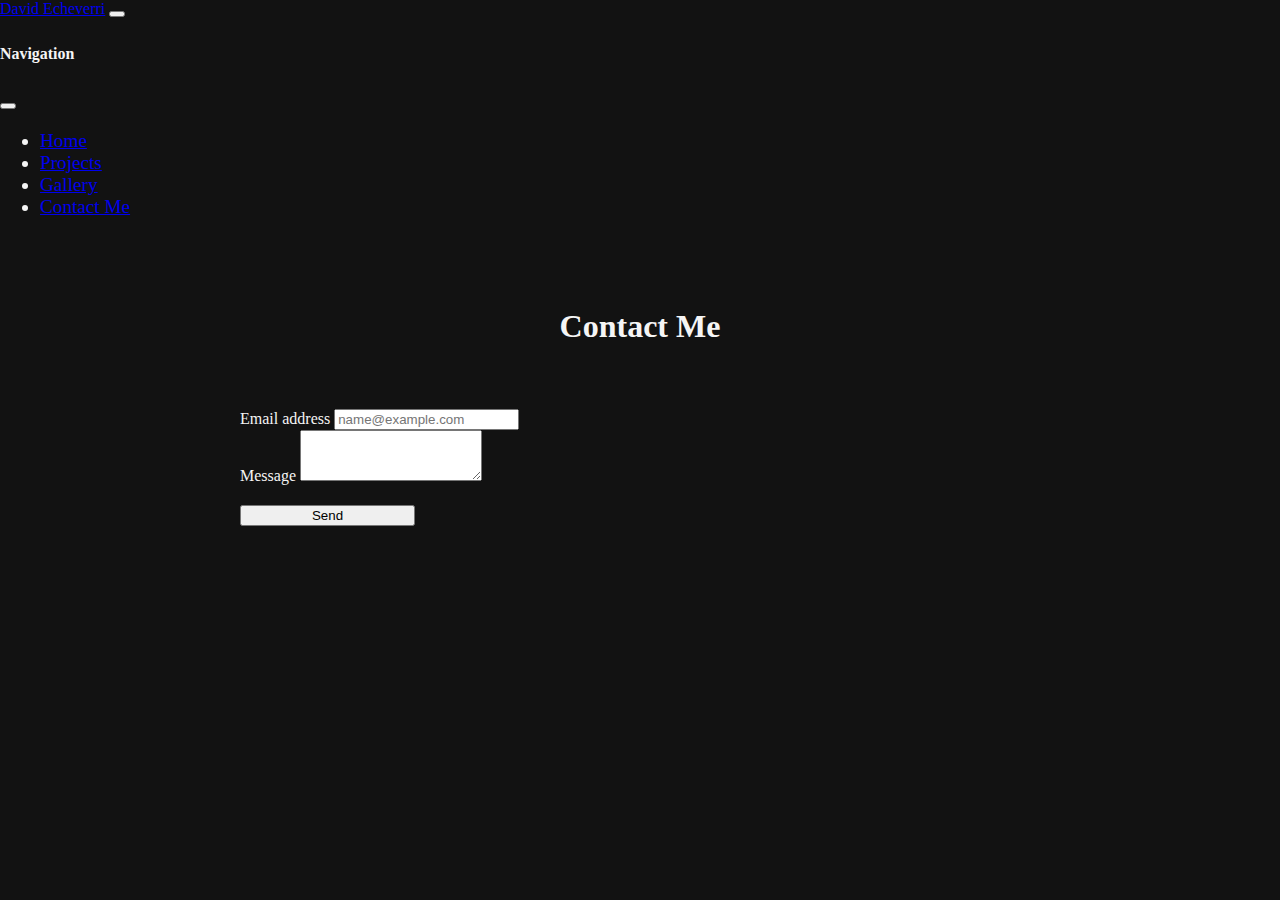
<file: html/contact.html>
<!DOCTYPE html>

<html lang="en">
    <head>
        <link href="https://cdn.jsdelivr.net/npm/bootstrap@5.2.3/dist/css/bootstrap.min.css" rel="stylesheet" integrity="sha384-rbsA2VBKQhggwzxH7pPCaAqO46MgnOM80zW1RWuH61DGLwZJEdK2Kadq2F9CUG65" crossorigin="anonymous">
        <link href="/css/styles.css" rel="stylesheet">
        <link href="/css/contact.css" rel="stylesheet">
        <meta charset="utf-8">
        <meta name="viewport" content="width=device-width, initial-scale=1">
        <title>Contact</title>
    </head>
    <body>
        <div id="navbar"></div>
        <section id="contact">
            <h1>Contact Me</h1>

            <form class="contact-form">
                <!-- Bootstrap email field -->
                <div class="mb-3">
                    <label for="exampleFormControlInput1" class="form-label">Email address</label>
                    <input type="email" class="form-control" id="exampleFormControlInput1" placeholder="name@example.com">
                </div>
                <!-- Bootstrap text field -->
                <div class="mb-3">
                    <label for="exampleFormControlTextarea1" class="form-label">Message</label>
                    <textarea class="form-control" id="exampleFormControlTextarea1" rows="3"></textarea>
                </div>
                <!-- Bootstrap button -->
                <button type="submit" class="btn btn-primary">Send</button>
            </form>
        </section>



        
        <script src="/js/navbar.js"></script>
        <script src="https://cdn.jsdelivr.net/npm/bootstrap@5.2.3/dist/js/bootstrap.bundle.min.js" integrity="sha384-kenU1KFdBIe4zVF0s0G1M5b4hcpxyD9F7jL+jjXkk+Q2h455rYXK/7HAuoJl+0I4" crossorigin="anonymous"></script>
    </body>
</html>
</file>
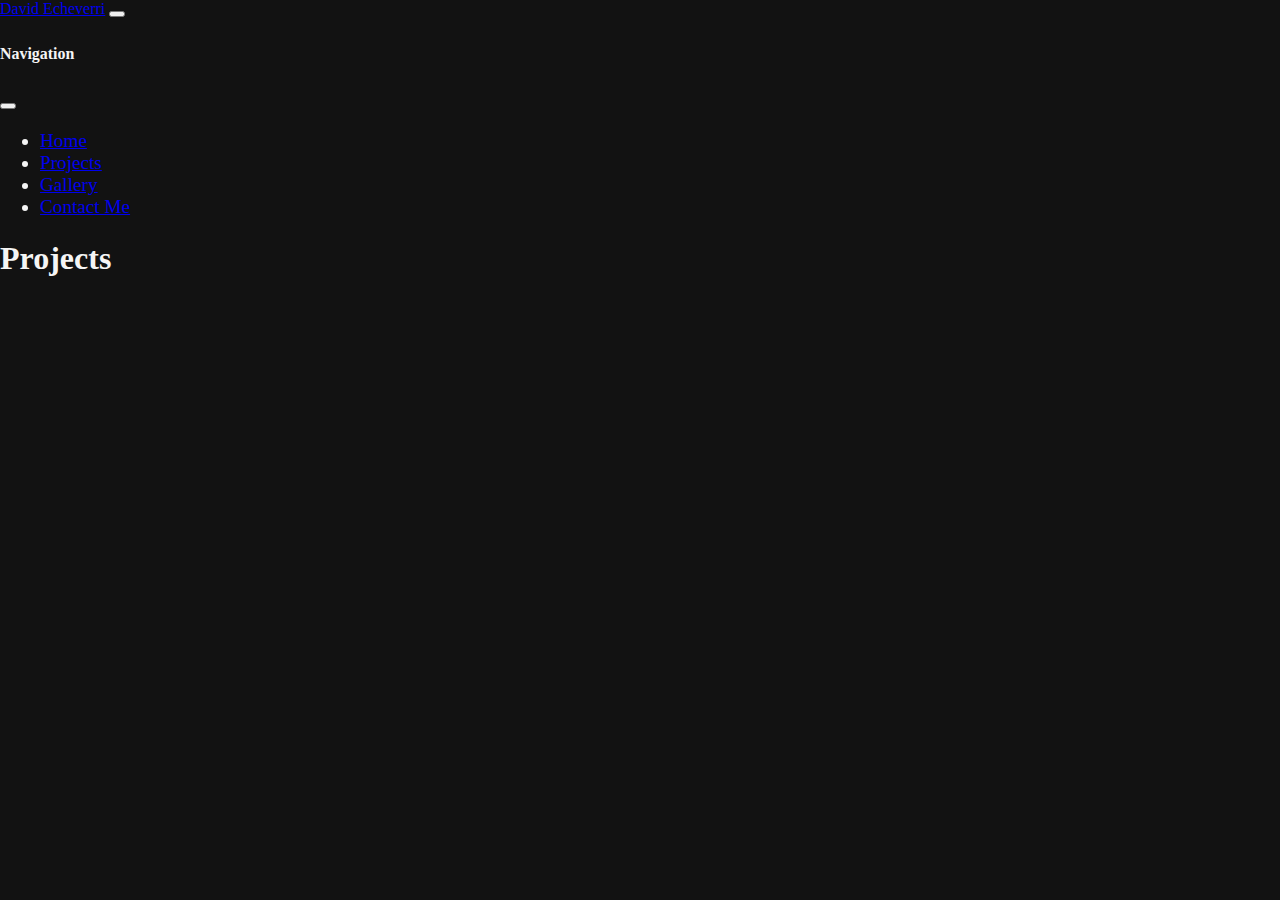
<file: html/page1.html>
<!DOCTYPE html>

<html lang="en">
    <head>
        <link href="https://cdn.jsdelivr.net/npm/bootstrap@5.2.3/dist/css/bootstrap.min.css" rel="stylesheet" integrity="sha384-rbsA2VBKQhggwzxH7pPCaAqO46MgnOM80zW1RWuH61DGLwZJEdK2Kadq2F9CUG65" crossorigin="anonymous">
        <link href="/css/styles.css" rel="stylesheet">
        <meta charset="utf-8">
        <meta name="viewport" content="width=device-width, inital-scale=1">
        <title>Projects</title>
    </head>
    <body>
        <div id="navbar"></div>
        <div class="content">
            <h1>Projects</h1>
        </div>



        
        <script src="/js/navbar.js"></script>
        <script src="https://cdn.jsdelivr.net/npm/bootstrap@5.2.3/dist/js/bootstrap.bundle.min.js" integrity="sha384-kenU1KFdBIe4zVF0s0G1M5b4hcpxyD9F7jL+jjXkk+Q2h455rYXK/7HAuoJl+0I4" crossorigin="anonymous"></script>
    </body>
</html>
</file>
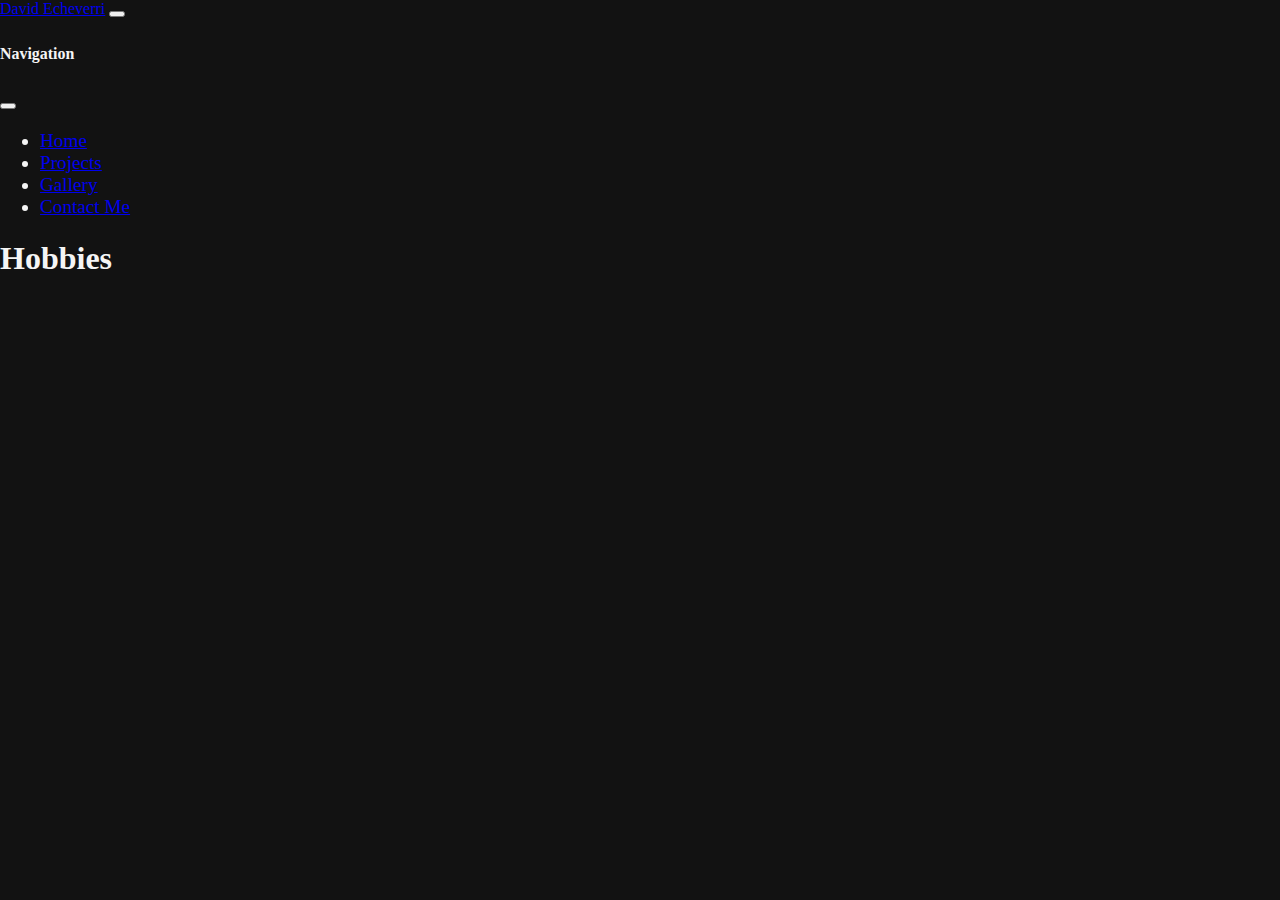
<file: html/page2.html>
<!DOCTYPE html>

<html lang="en">
    <head>
        <link href="https://cdn.jsdelivr.net/npm/bootstrap@5.2.3/dist/css/bootstrap.min.css" rel="stylesheet" integrity="sha384-rbsA2VBKQhggwzxH7pPCaAqO46MgnOM80zW1RWuH61DGLwZJEdK2Kadq2F9CUG65" crossorigin="anonymous">
        <link href="/css/styles.css" rel="stylesheet">
        <meta charset="utf-8">
        <meta name="viewport" content="width=device-width, inital-scale=1">
        <title>Hobbies</title>
    </head>
    <body>
        <div id="navbar"></div>
        <div class="content">
            <h1>Hobbies</h1>
        </div>



        
        <script src="/js/navbar.js"></script>
        <script src="https://cdn.jsdelivr.net/npm/bootstrap@5.2.3/dist/js/bootstrap.bundle.min.js" integrity="sha384-kenU1KFdBIe4zVF0s0G1M5b4hcpxyD9F7jL+jjXkk+Q2h455rYXK/7HAuoJl+0I4" crossorigin="anonymous"></script>
    </body>
</html>
</file>
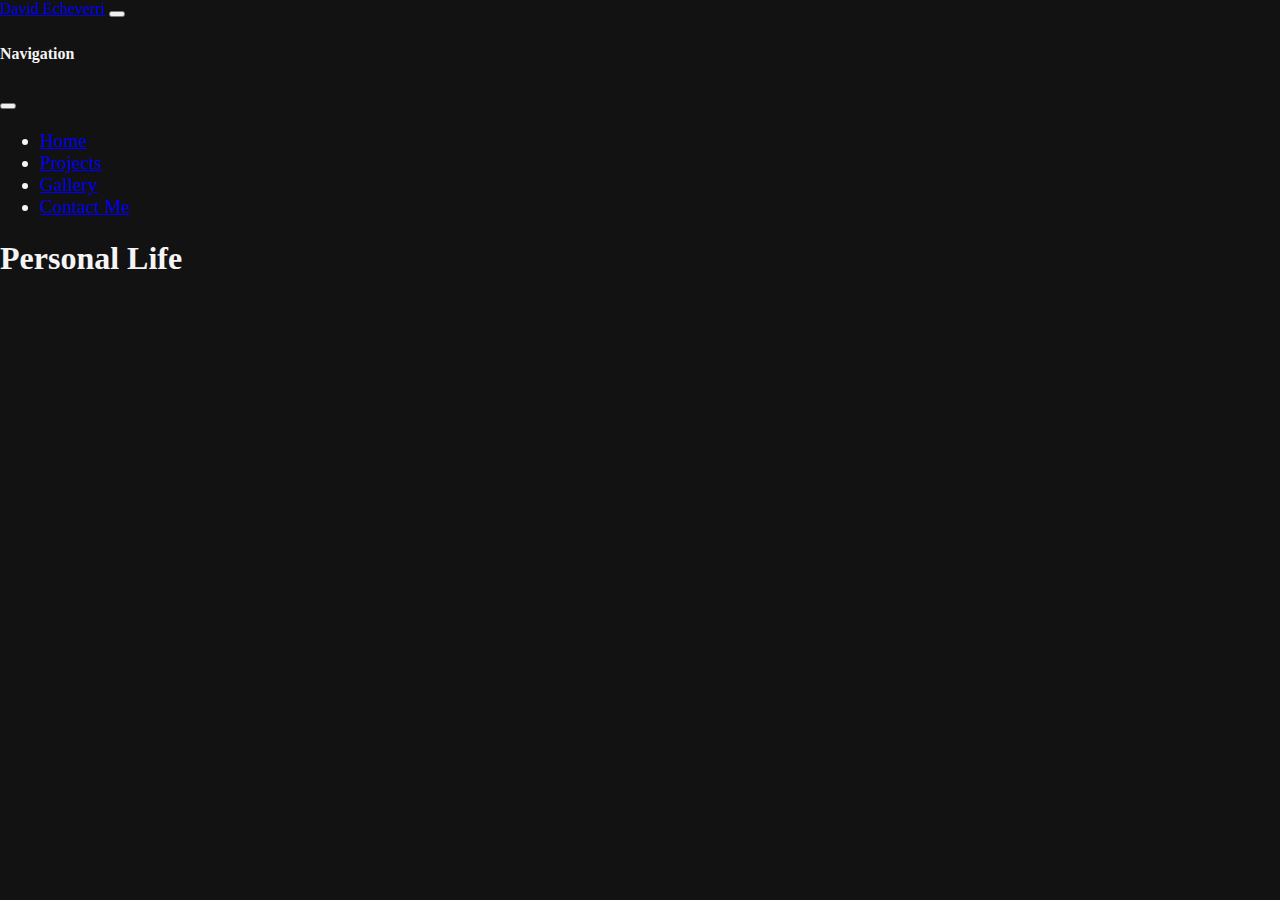
<file: html/page3.html>
<!DOCTYPE html>

<html lang="en">
    <head>
        <link href="https://cdn.jsdelivr.net/npm/bootstrap@5.2.3/dist/css/bootstrap.min.css" rel="stylesheet" integrity="sha384-rbsA2VBKQhggwzxH7pPCaAqO46MgnOM80zW1RWuH61DGLwZJEdK2Kadq2F9CUG65" crossorigin="anonymous">
        <link href="/css/styles.css" rel="stylesheet">
        <meta charset="utf-8">
        <meta name="viewport" content="width=device-width, inital-scale=1">
        <title>Personal Life</title>
    </head>
    <body>
        <div id="navbar"></div>
        <div class="content">
            <h1>Personal Life</h1>
        </div>



        
        <script src="/js/navbar.js"></script>
        <script src="https://cdn.jsdelivr.net/npm/bootstrap@5.2.3/dist/js/bootstrap.bundle.min.js" integrity="sha384-kenU1KFdBIe4zVF0s0G1M5b4hcpxyD9F7jL+jjXkk+Q2h455rYXK/7HAuoJl+0I4" crossorigin="anonymous"></script>
    </body>
</html>
</file>
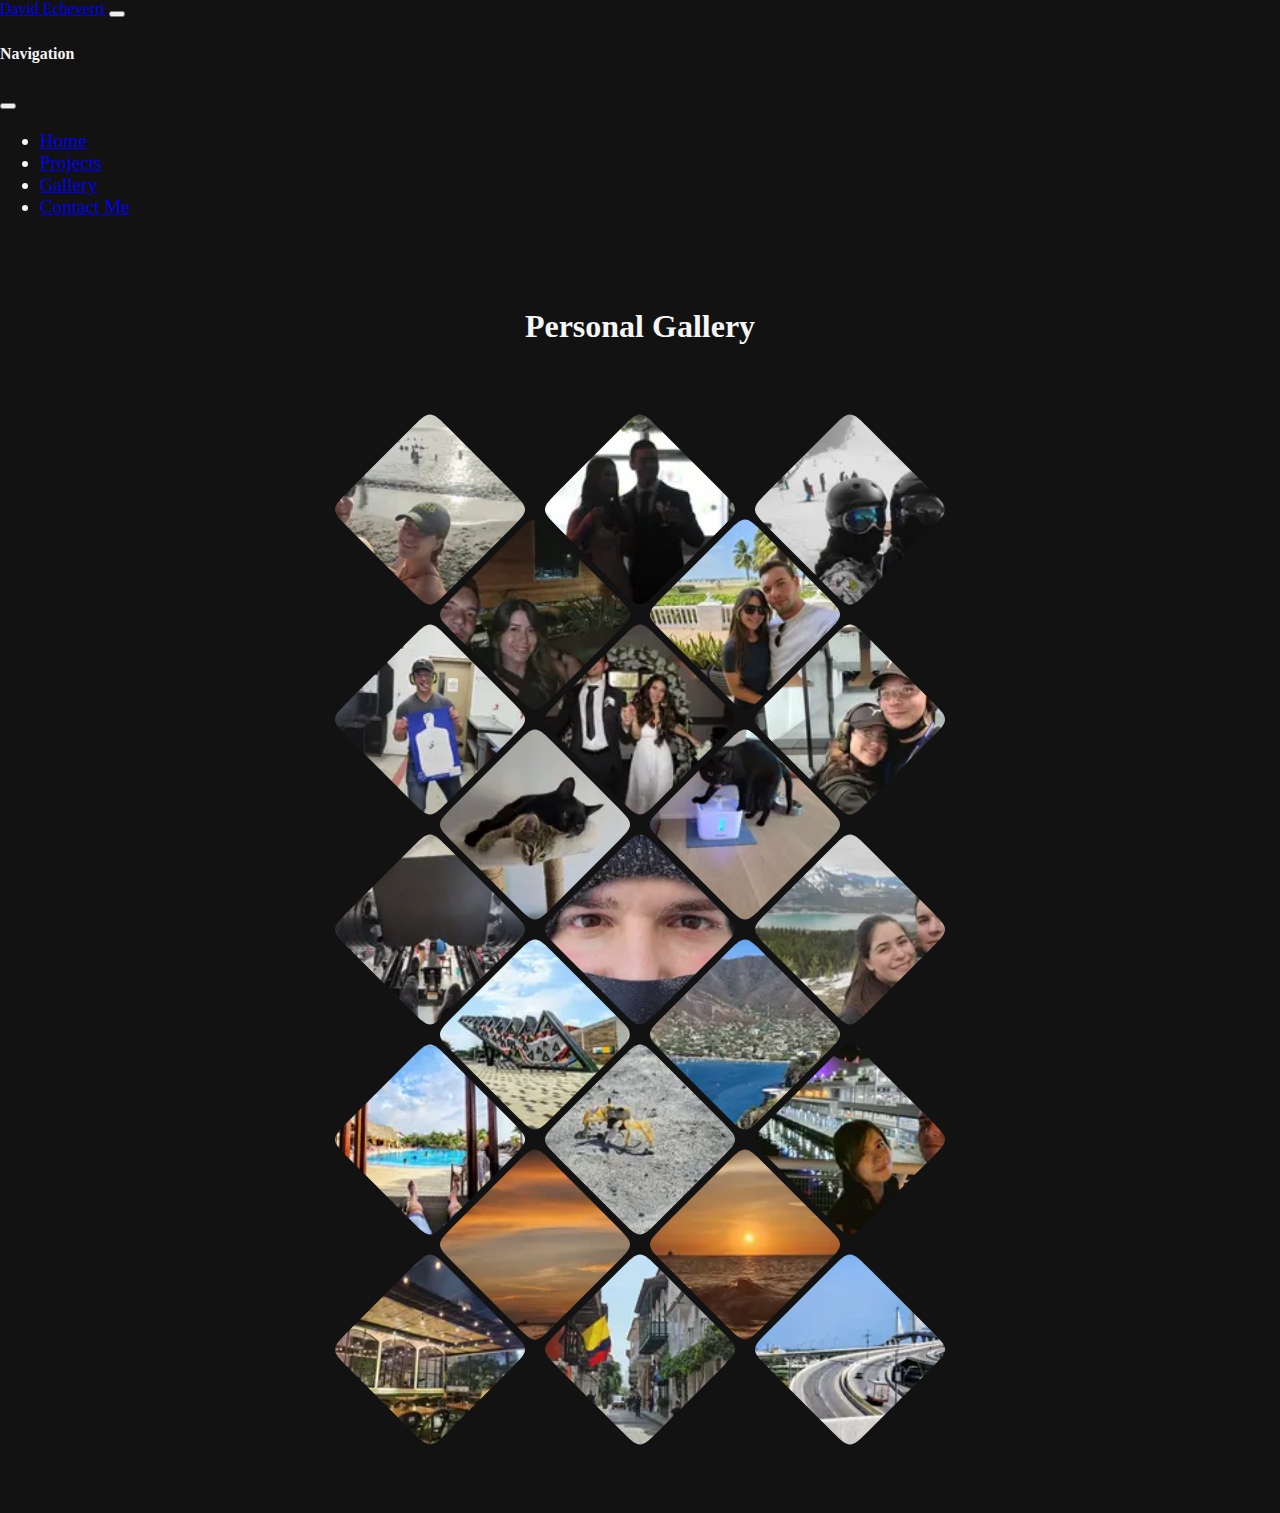
<file: html/personal-gallery.html>
<!DOCTYPE html>

<html lang="en">
    <head>
        <link href="https://cdn.jsdelivr.net/npm/bootstrap@5.2.3/dist/css/bootstrap.min.css" rel="stylesheet" integrity="sha384-rbsA2VBKQhggwzxH7pPCaAqO46MgnOM80zW1RWuH61DGLwZJEdK2Kadq2F9CUG65" crossorigin="anonymous">
        <link href="/css/styles.css" rel="stylesheet">
        <link href="/css/personal.css" rel="stylesheet">
        <meta charset="utf-8">
        <meta name="viewport" content="width=device-width, initial-scale=1">
        <title>Gallery</title>
    </head>
    <body>
        <div id="navbar"></div>
        <section id="personal">
            <h1>Personal Gallery</h1>
            <span class="dim-bg"></span>

            <div class="gallery">
                <img src="/imgs/gallery/beach1.webp" alt="">
                <img src="/imgs/gallery/wedding1.webp" alt="">
                <img src="/imgs/gallery/boarding1.webp" alt="">
                <img src="/imgs/gallery/cali1.webp" alt="">
                <img src="/imgs/gallery/cartagena2.webp" alt="">
                <img src="/imgs/gallery/hobbies1.webp" alt="">
                <img src="/imgs/gallery/personal2.webp" alt="">
                <img src="/imgs/gallery/range1.webp" alt="">
                <img src="/imgs/gallery/cats1.webp" alt="">
                <img src="/imgs/gallery/shadow1.webp" alt="">
                <img src="/imgs/gallery/gym1.webp" alt="">
                <img src="/imgs/gallery/me1.webp" alt="">
                <img src="/imgs/gallery/hike1.webp" alt="">
                <img src="/imgs/gallery/malecon1.webp" alt="">
                <img src="/imgs/gallery/santamarta1.webp" alt="">
                <img src="/imgs/gallery/santamarta5.webp" alt="">
                <img src="/imgs/gallery/santamarta2.webp" alt="">
                <img src="/imgs/gallery/vancouver1.webp" alt="">
                <img src="/imgs/gallery/santamarta4.webp" alt="">
                <img src="/imgs/gallery/santamarta3.webp" alt="">
                <img src="/imgs/gallery/cali2.webp" alt="">
                <img src="/imgs/gallery/cartagena1.webp" alt="">
                <img src="/imgs/gallery/barranquilla1.webp" alt="">
            </div>
        </section>



        
        <script src="/js/navbar.js"></script>
        <script src="/js/gallery.js"></script>
        <script src="https://cdn.jsdelivr.net/npm/bootstrap@5.2.3/dist/js/bootstrap.bundle.min.js" integrity="sha384-kenU1KFdBIe4zVF0s0G1M5b4hcpxyD9F7jL+jjXkk+Q2h455rYXK/7HAuoJl+0I4" crossorigin="anonymous"></script>
    </body>
</html>
</file>
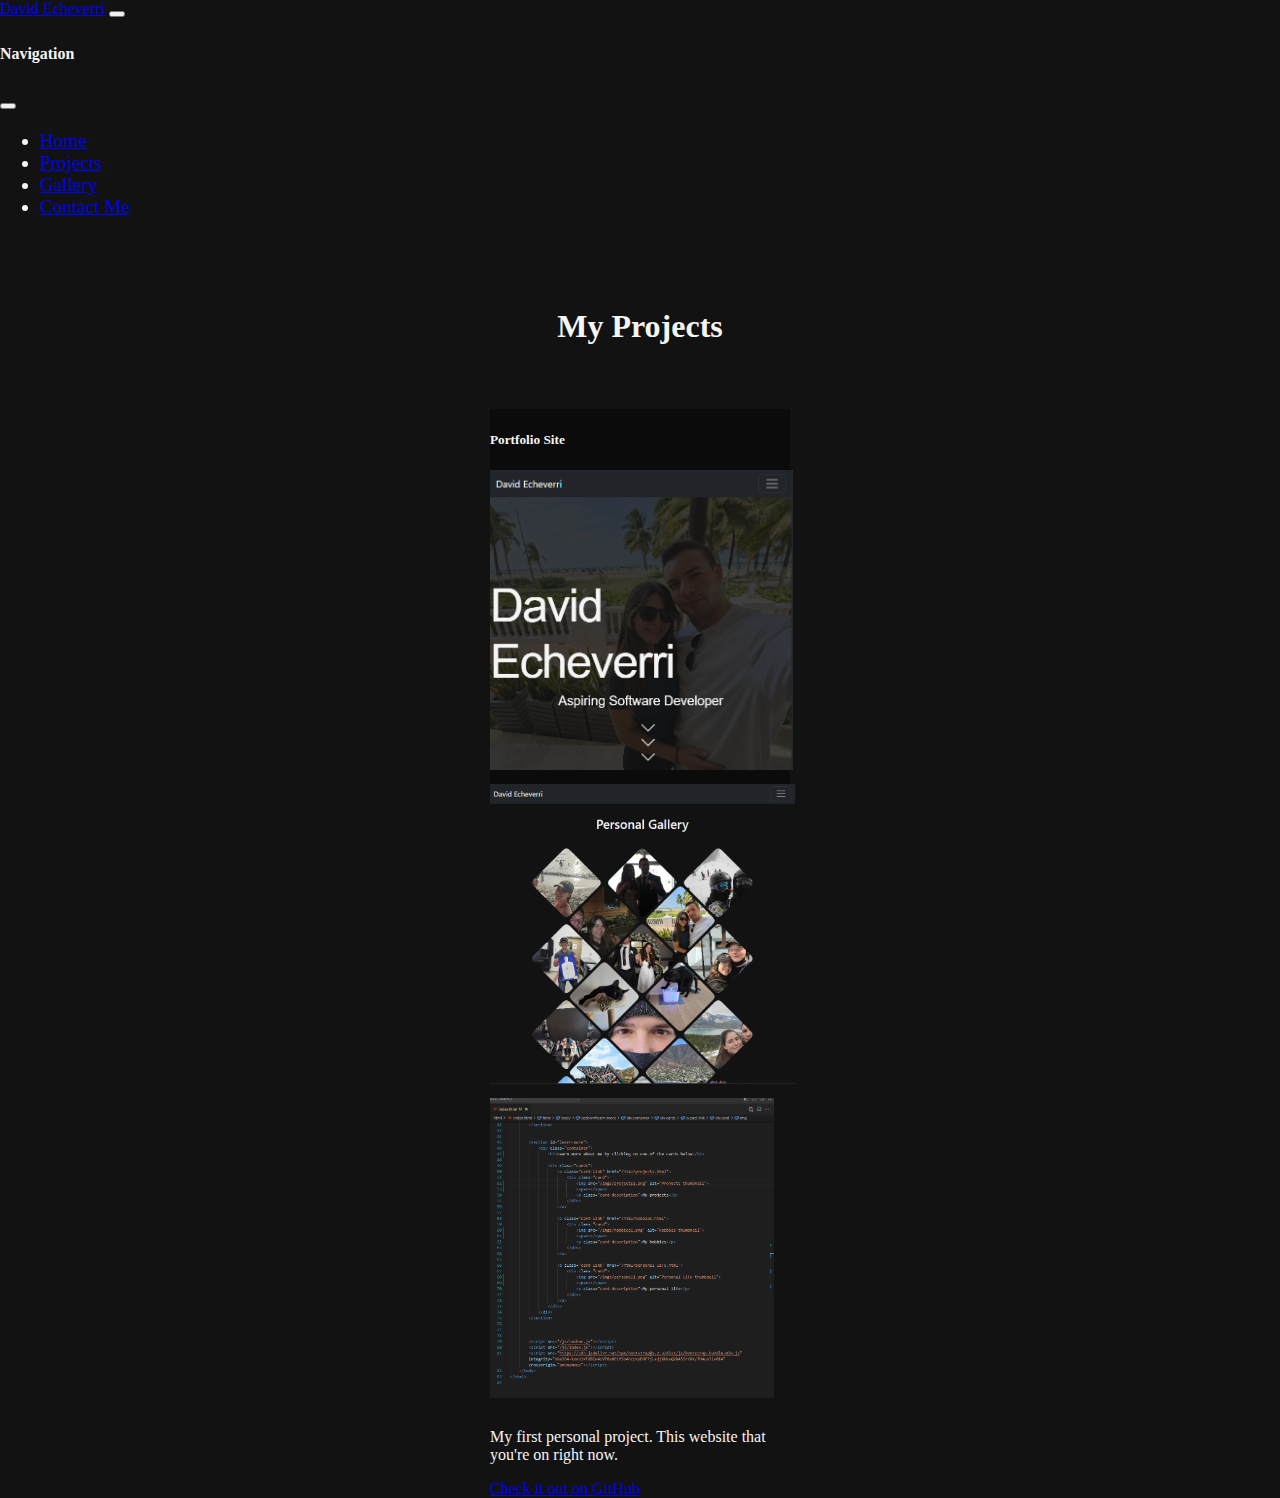
<file: html/projects.html>
<!DOCTYPE html>

<html lang="en">
    <head>
        <link href="https://cdn.jsdelivr.net/npm/bootstrap@5.2.3/dist/css/bootstrap.min.css" rel="stylesheet" integrity="sha384-rbsA2VBKQhggwzxH7pPCaAqO46MgnOM80zW1RWuH61DGLwZJEdK2Kadq2F9CUG65" crossorigin="anonymous">
        <link href="/css/styles.css" rel="stylesheet">
        <link href="/css/projects.css" rel="stylesheet">
        <meta charset="utf-8">
        <meta name="viewport" content="width=device-width, initial-scale=1">
        <title>Projects</title>
    </head>
    <body>
        <div id="navbar"><!-- Filled in with javascript --></div>

        <section id="projects">
            <h1>My Projects</h1>

            <!-- Bootstrap Card -->
            <div class="cards">
                <div class="card">
                    <div class="card-body">
                      <h5 class="card-title">Portfolio Site</h5>
                      <!-- Bootstrap Carousel -->
                      <div id="carouselExample" class="carousel slide" data-bs-ride="carousel">
                        <div class="carousel-inner">
                          <div class="carousel-item active">
                            <img src="/imgs/full-size/projects1.png" class="d-block w-100" alt="Slide 1">
                          </div>
                          <div class="carousel-item">
                            <img src="/imgs/full-size/gallery1.png" class="d-block w-100" alt="Slide 2">
                          </div>
                          <div class="carousel-item">
                            <img src="/imgs/full-size/projects2.png" class="d-block w-100" alt="Slide 3">
                          </div>
                        </div>
                      </div>
                      <p class="card-text">My first personal project. This website that you're on right now.</p>
                      <a href="https://github.com/dechesan/homepage" class="btn btn-primary">Check it out on GitHub</a>
                    </div>
                  </div>
            </div>


        </section>



        
        <script src="/js/navbar.js"></script>
        <script src="https://cdn.jsdelivr.net/npm/bootstrap@5.2.3/dist/js/bootstrap.bundle.min.js" integrity="sha384-kenU1KFdBIe4zVF0s0G1M5b4hcpxyD9F7jL+jjXkk+Q2h455rYXK/7HAuoJl+0I4" crossorigin="anonymous"></script>
    </body>
</html>
</file>
<file: css/styles.css>
body, html {
    margin: 0;
    padding: 0;
    height: 100%;
    background-color: rgb(18, 18, 18);
    color: whitesmoke;
    min-width: 400px;
    box-sizing: border-box;
  }

  .offcanvas {
    font-size: larger;
  }
</file>
<file: css/contact.css>
#contact {
    margin-top: 90px;
}

#contact h1 {
    text-align: center;
    margin-bottom: 5%;
}

.contact-form {
    display: flex;
    flex-direction: column;
    justify-content: center;
    margin: auto;
    width: 66vw;
    max-width: 800px;
}

.contact-form button {
    margin-top: 20px;
    width: 175px;
}
</file>
<file: css/personal.css>
#personal {
    margin-top: 90px;
    padding-bottom: 100px;
}

#personal h1 {
    text-align: center;
    margin-bottom: 5%;
}

.gallery {
    --size: 100px;
    margin: 5% auto;
    max-width: fit-content;
    display: grid;
    grid-template-columns: repeat(6, var(--size));
    grid-auto-rows: var(--size);
    place-items: start center;
    gap: 5px;

    /* Dims all images that aren't currently being hovered over, however, the more images there
       are in the gallery, the more lag this effect causes */
    &:has(:hover) img:not(:hover) {
        filter: brightness(0.5) saturate(0.3);
    }
}

.gallery > img {
    --time: 0.6s;
    object-fit: cover;
    width: calc(var(--size) * 2);
    height: calc(var(--size) * 2);
    grid-column: auto / span 2;
    border-radius: 10px;
    clip-path: path('M 20 80 L 80 20 C 100 0 100 0 120 20 L 180 80 C 200 100 200 100 180 120 L 120 180 C 100 200 100 200 80 180 L 20 120 C 0 100 0 100 20 80');
    transition: clip-path var(--time), filter var(--time), scale var(--time);

    &:nth-child(5n - 1) {
        grid-column: 2 / span 2;
    }

    &:hover {
        clip-path: path('M 0 200 L 0 200 C 0 100 0 100 0 0 L 0 0 C 100 0 100 0 200 0 L 200 0 C 200 100 200 100 200 200 L 200 200 C 100 200 100 200 0 200');
        z-index: 100;
        scale: 1.3;
    }
}


/* Trying to dim the entire section behind the selected image to reduce lag,
   but not working quite right */
/* .dim-bg {
    position: relative;
    padding: 100%;
    background-color: rgba(0, 0, 0, 0.534);
    z-index: 50;
    visibility: hidden;
    transition: all 2s ease;
} */
</file>
<file: css/projects.css>
#projects {
    margin-top: 90px;
}

#projects h1 {
    text-align: center;
    margin-bottom: 5%;
}

.cards {
    display: flex;
    flex-flow: row wrap;
    justify-content: space-evenly;
}

.card {
    background-color: rgba(0, 0, 0, 0.377);
    margin-bottom: 10%;    
    width: 18vw;
    height: 25vw;
    min-width: 300px;
    min-height: 470px;
}

.card img {
    height: 300px;
    object-fit: contain;
    margin-bottom: 10px;
}
</file>
